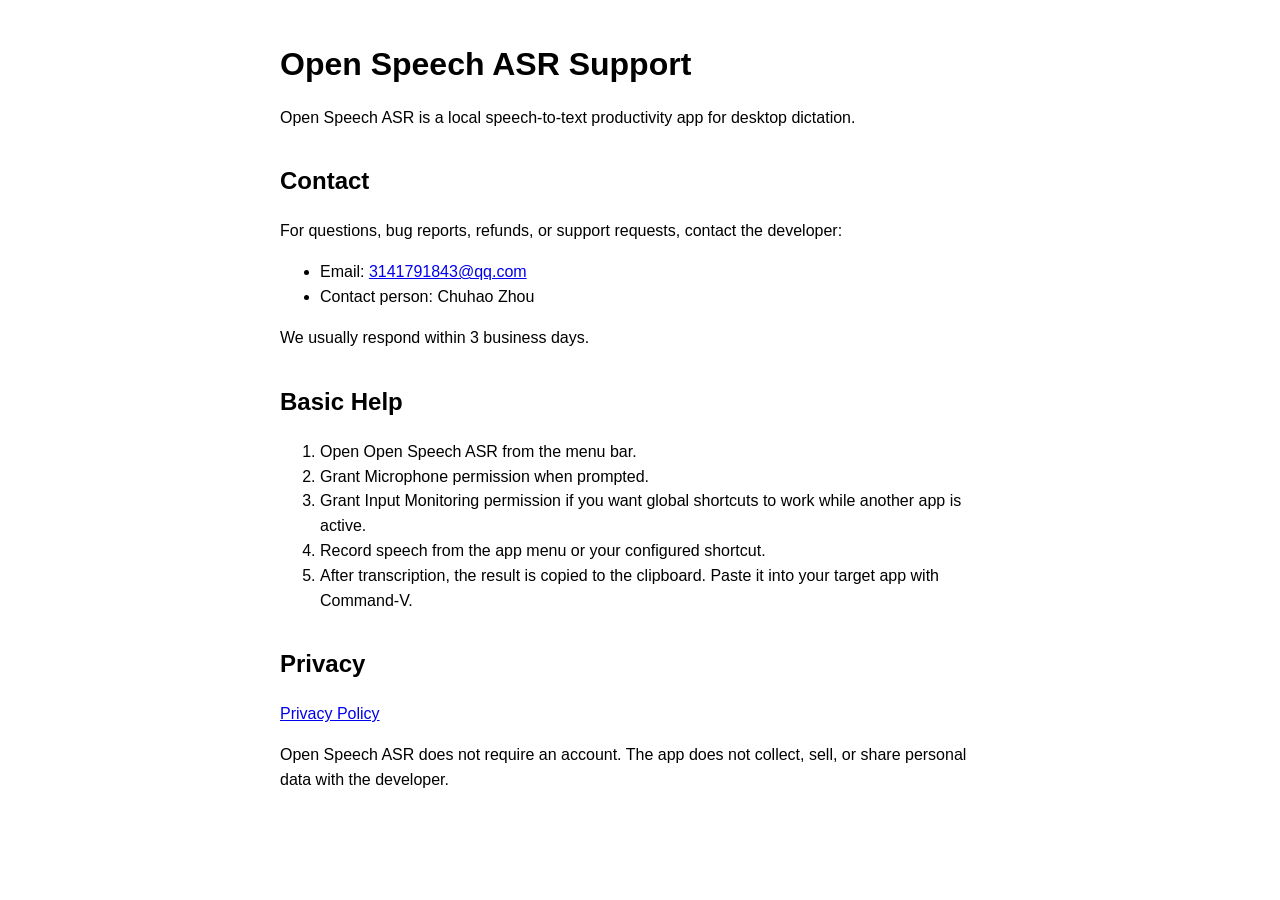
<file: website/support.html>
<!doctype html>
<html lang="en">
<head>
  <meta charset="utf-8">
  <meta name="viewport" content="width=device-width, initial-scale=1">
  <title>Open Speech ASR Support</title>
  <meta name="description" content="Support information for Open Speech ASR.">
  <style>
    :root {
      color-scheme: light dark;
      font-family: -apple-system, BlinkMacSystemFont, "Segoe UI", sans-serif;
      line-height: 1.55;
    }
    body {
      margin: 0;
      padding: 40px 20px;
      background: Canvas;
      color: CanvasText;
    }
    main {
      max-width: 720px;
      margin: 0 auto;
    }
    h1 {
      font-size: 2rem;
      margin: 0 0 16px;
    }
    h2 {
      margin-top: 32px;
    }
    a {
      color: LinkText;
    }
  </style>
</head>
<body>
  <main>
    <h1>Open Speech ASR Support</h1>
    <p>Open Speech ASR is a local speech-to-text productivity app for desktop dictation.</p>

    <h2>Contact</h2>
    <p>For questions, bug reports, refunds, or support requests, contact the developer:</p>
    <ul>
      <li>Email: <a href="mailto:3141791843@qq.com">3141791843@qq.com</a></li>
      <li>Contact person: Chuhao Zhou</li>
    </ul>
    <p>We usually respond within 3 business days.</p>

    <h2>Basic Help</h2>
    <ol>
      <li>Open Open Speech ASR from the menu bar.</li>
      <li>Grant Microphone permission when prompted.</li>
      <li>Grant Input Monitoring permission if you want global shortcuts to work while another app is active.</li>
      <li>Record speech from the app menu or your configured shortcut.</li>
      <li>After transcription, the result is copied to the clipboard. Paste it into your target app with Command-V.</li>
    </ol>

    <h2>Privacy</h2>
    <p><a href="https://rentry.co/open-speech-asr-privacy-20260616">Privacy Policy</a></p>
    <p>Open Speech ASR does not require an account. The app does not collect, sell, or share personal data with the developer.</p>
  </main>
</body>
</html>
</file>
